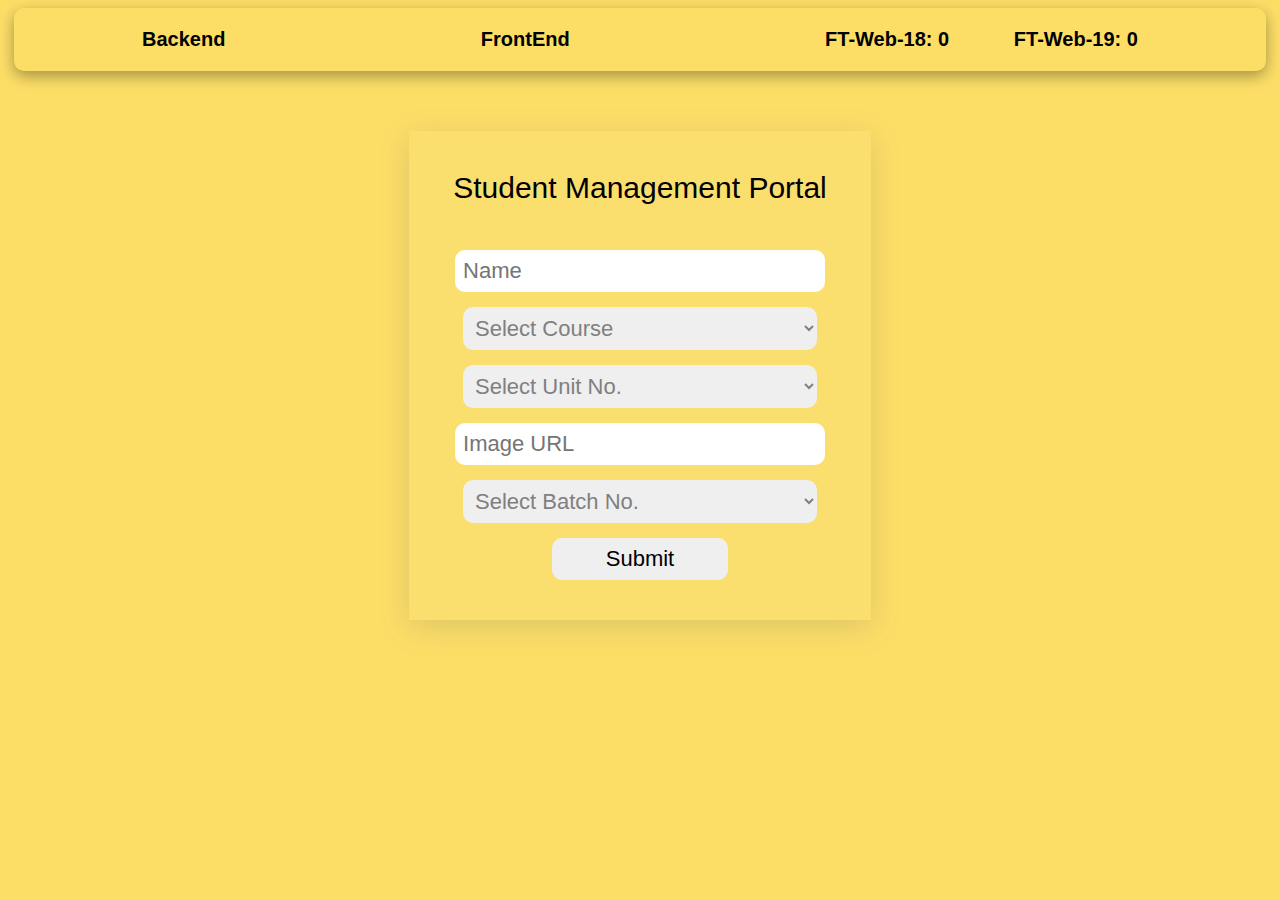
<file: index.html>
<!DOCTYPE html>
<html lang="en">
<head>
    <meta charset="UTF-8">
    <meta http-equiv="X-UA-Compatible" content="IE=edge">
    <meta name="viewport" content="width=device-width, initial-scale=1.0">
    <title>Student Management System</title>
    <link rel="stylesheet" href="nav.css">
    <link rel="stylesheet" href="index.css">

</head>
<body>
    <nav>
        <div id="home">
            <p><a href="index.html">Backend</a></p>
        </div>
        <div id="userInterface">
            <p><a href="frontend.html">FrontEnd</a></p>
        </div>
        <div id="batches">
            <p></p>
            <p></p>
        </div>
    </nav>

    <form id="form">
        <h3>Student Management Portal</h3>
        <input type="text" id="name" placeholder="Name">
        <select name="" id="course">
            <option class="none">Select Course</option>
            <option value="FTW">FTW</option>
            <option value="BKW">BKW</option>
            <option value="FSD">FSD</option>
        </select>
        <select name="" id="unit" >
            <option class="none">Select Unit No.</option>
            <option value="1">1</option>
            <option value="2">2</option>
            <option value="3">3</option>
            <option value="4">4</option>
        </select>
        <input type="url" id="image" placeholder="Image URL">
        <!-- <input type="number" id="batch" placeholder="Enter Batch No."> -->
        <select name="" id="batch">
            <option value="none">Select Batch No.</option>
            <option value="18">FT-Web-18</option>
            <option value="19">FT-Web-19</option>
        </select>
        <input type="submit" id="submit">
    </form>
</body>
<script src="index.js"></script>
<script src="nav.js"></script>
</html>
</file>
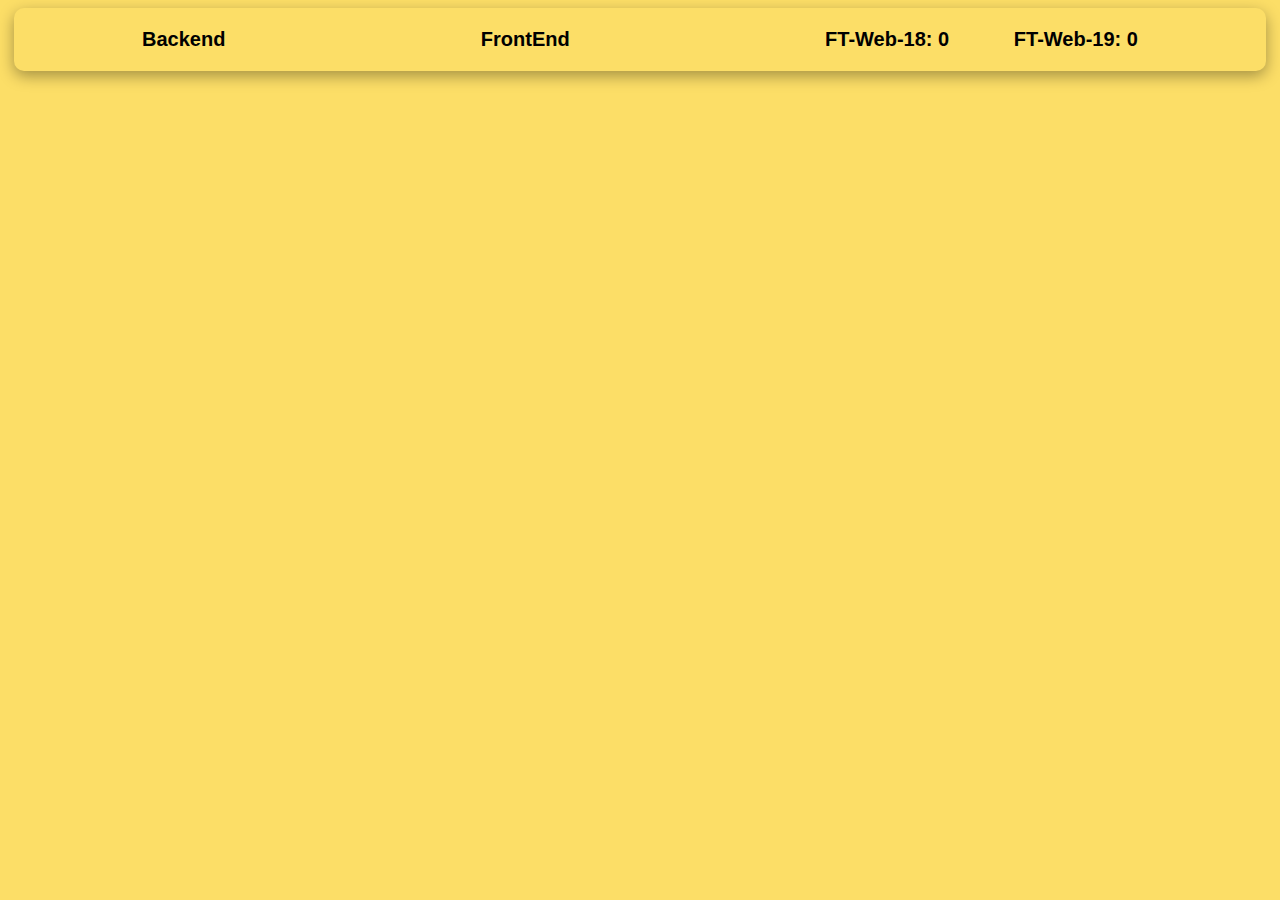
<file: frontend.html>
<!DOCTYPE html>
<html lang="en">
<head>
    <meta charset="UTF-8">
    <meta http-equiv="X-UA-Compatible" content="IE=edge">
    <meta name="viewport" content="width=device-width, initial-scale=1.0">
    <title>Student Management System</title>
    <link rel="stylesheet" href="nav.css">
    <link rel="stylesheet" href="frontend.css">
</head>
<body>

    <!-- Navigation Bar starts here -->
    <nav>
        <div id="home">
            <p><a href="index.html">Backend</a></p>
        </div>
        <div id="userInterface">
            <p><a href="frontend.html">FrontEnd</a></p>
        </div>
        <div id="batches">
            <p></p>
            <p></p>
        </div>
    </nav>

    <!-- Main page starts here -->
    <div id="container">

    </div>
</body>
<script src="frontend.js"></script>
<script src="nav.js"></script>
</html>
</file>
<file: nav.css>
*{
    font-family: Arial, Helvetica, sans-serif;
}
body{
    background-color: #fcde67;
}
nav{
    display: flex;
    width: 99%;
    box-shadow: rgba(0, 0, 0, 0.35) 0px 5px 15px;
    margin: auto;
    justify-content: space-around;
    font-size: 20px;
    font-weight: 600;
    border-radius: 10px;
    /* background-color: #5CDB95; */
    /* background-color: #1F2833; */
    color: black;
}
nav a{
    color: black;
    text-decoration: none;
}
nav a:hover{
    text-decoration: overline;
    color: purple;
}
#batches{
    display: flex;
    width: 25%;
    justify-content: space-between;
}
#batches>p{
    cursor: crosshair;
}
</file>
<file: index.css>
#form{
    display: flex;
    flex-direction: column;
    width: 35%;
    padding: 10px;
    margin: auto;
    margin-top: 60px;
    box-shadow: rgba(100, 100, 111, 0.2) 0px 7px 29px 0px;
    gap: 15px;
    text-align: center;
    padding-bottom: 40px;
    background-color: #fade6e;
}
#form>h3{
    font-size: 30px;
    font-weight: 500;
}
input, select{
    font-size: 22px;
    width: 80%;
    margin: auto;
    color: gray;
    border: none;
    border-radius: 10px;
    padding: 8px;
}
input[type = 'submit']{
    width: 40%;
    border-radius: 10px;
    border: none;
    color: black;
    cursor: pointer;
}
input[type = 'submit']:hover{
    color: white;
    background-color: rgb(250, 70, 100);
}
</file>
<file: frontend.css>
#container{
    display: grid;
    grid-template-columns: repeat(4,1fr);
    grid-template-rows: auto;
    gap: 25px;
    width: 95%;
    margin: auto;
    margin-top: 40px;
}
#container>div{
    box-shadow: rgb(38, 57, 77) 0px 20px 30px -10px;
    padding: 10px;
    text-align: center;
    background-color: #8617c0;
    border-radius: 10px;
}
#container>div:hover{
    padding: 5px;
}
.name, .course, .unit,.batch{
    color: white;
    font-size: 20px;
    line-height: 8px;
}
.name{
    font-size: 25px;
    font-weight: 600;
}
.img{
    width: 100%;
    border-radius: 10px 10px 0 0;
}
.remove{
    color: white;
    background-color: red;
    font-size: 18px;
    padding: 5px;
    border: 1px solid transparent;
    border-radius: 5px;
}
.remove:hover{
    color: red;
    border: 1px solid red;
    background-color: pink;
}
</file>
